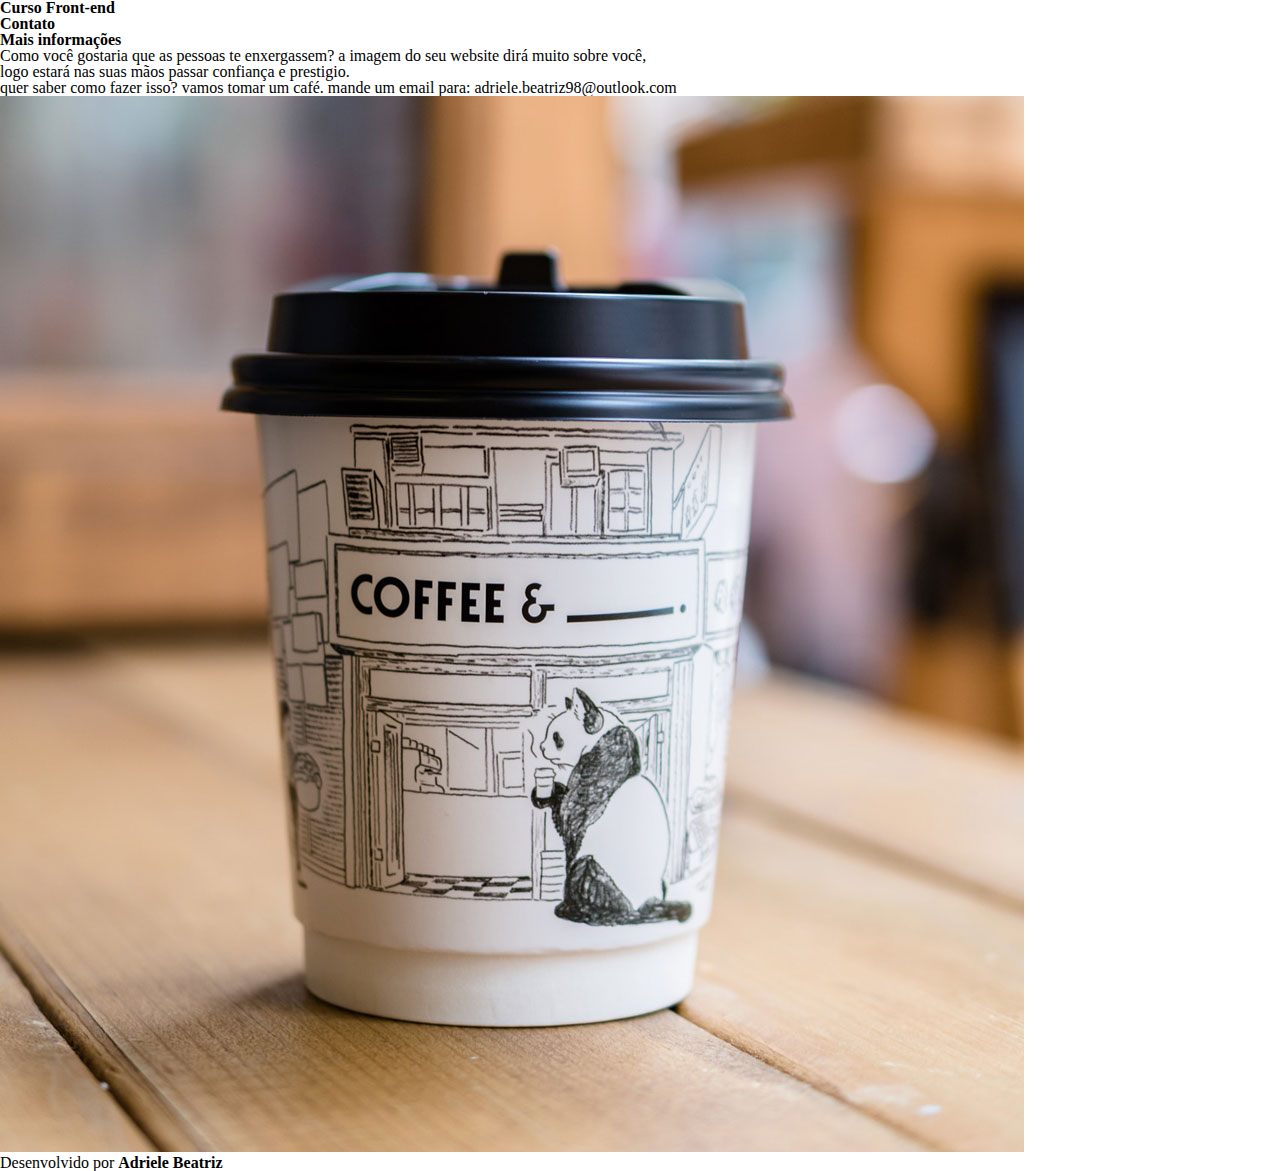
<file: html/01-introducao.html>
<!DOCTYPE html>
<html lang="pt_BR">
	
	<head>
		<meta charset="UTF-8">
		<meta name="viewport" content="width=device-width, initial-scale=1">
		<link rel="stylesheet" type="text/css"  href="../css/reset.css">
		<link rel="stylesheet" type="text/css" href="../css/style3.css>
		
		<title>Contato</title>
	</head>
	<body>
		<header id="h">
			<h2>Curso Front-end</h2>
			<div><h2>Contato</h2></div>
		</header>
		<article id="a">
			<h1>Mais informações</h1>
			<p>
				Como você gostaria que as pessoas te enxergassem?
				a imagem do seu website dirá muito sobre você,<br>
				 logo estará nas suas mãos passar confiança e prestigio.<br>
				 quer saber como fazer isso? vamos tomar um café.
				 mande um email para: adriele.beatriz98@outlook.com
			</p>
			<img src="../img/coffee-square.jpg" alt="cafe" id="img">
		</article>
		<footer id="f">
			<p>Desenvolvido por <strong>Adriele Beatriz</strong></p>
		</footer>
	</body>
</html>
</file>
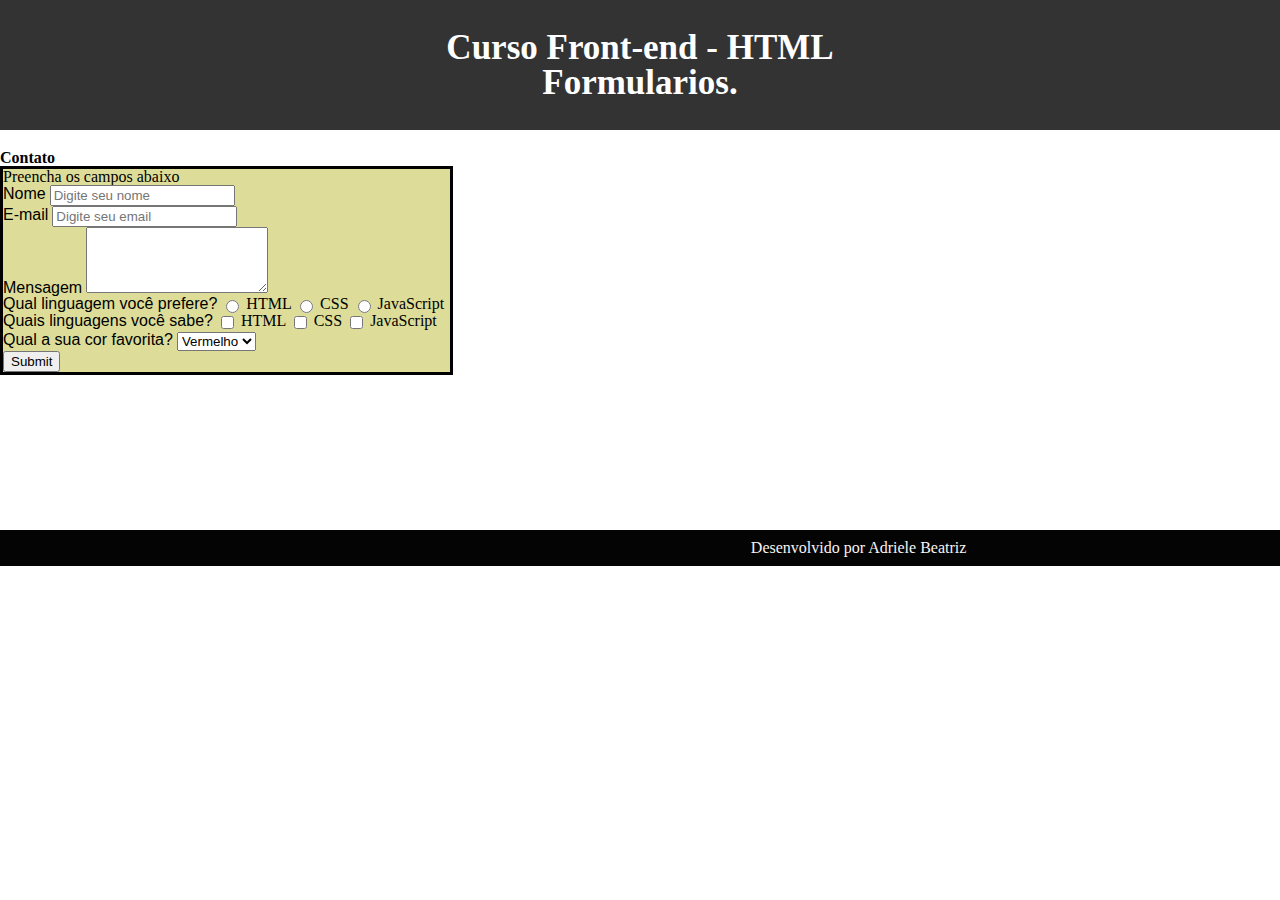
<file: html/06-formularios.html>
<!DOCTYPE html>
<html lang="pt-br">
	<head>
		<title>HTML - Formulário Fale Conosco</title>
		<meta charset="UTF-8">
		<meta name="viewport" content="width=device-width, initial-scale=1">
		<link rel="stylesheet" href="../css/reset.css">
		<link rel="stylesheet" type="text/css" href="../css/style4.css">
	</head>
	<body>

		<header>
			<h2>Curso Front-end - HTML</h2>
			<div><h2> Formularios.</h2></div>
		</header>

		<section>

			<article>

				<h1>Contato</h1>

				<form method="post">
					<p>Preencha os campos abaixo</p>
					<div>
					<div>
						<label for="nome">Nome</label>
						<input type="text" name="nome" id="nome" placeholder="Digite seu nome">
					</div>

					<div>
						<label for="email">E-mail</label>
						<input type="email" name="email" id="email" placeholder="Digite seu email">
					</div>

					<div>
						<label for="mensagem">Mensagem</label>
						<textarea name="mensagem" id="mensagem" rows="5"></textarea>
					</div>

					<div>
						<p>
							<label>Qual linguagem você prefere?</label>
							<input type="radio" name="linguagens" value="html"> HTML
							<input type="radio" name="linguagens" value="css"> CSS
							<input type="radio" name="linguagens" value="javascript"> JavaScript
						</p>
					</div>

					<div>
						<p>
							<label>Quais linguagens você sabe?</label>
							<input type="checkbox" name="linguagens" value="html"> HTML
							<input type="checkbox" name="linguagens" value="css"> CSS
							<input type="checkbox" name="linguagens" value="javascript"> JavaScript
						</p>
					</div>

					<div>
						<label>Qual a sua cor favorita?</label>
						<select>
							<option value="Azul">Azul</option>
							<option value="Verde">Verde</option>
							<option value="Vermelho" selected>Vermelho</option>
						</select>
					</div>

					<div id="enviar">
						<input type="submit" >
					</div>
				</div>

				</form>

				
				
			</article>


		</section>

		<footer>
			<p>Desenvolvido por Adriele Beatriz</p>
		</footer>
		
	</body>
</html>
</file>
<file: css/style4.css>
header{
    background-color: #333;
    padding: 30px;
    text-align: center;
    font-size: 35px;
    color: white;
}
section{
    width: 100%;
}
  article{
    float: left;
    padding: 20px 0;
  }
  h1 {
      font-size: 100%;
  }
  form{
      border: 3px solid black;
      width: 100%;
      background-color: rgb(221, 221, 153);
  }
  #mensagem{
      height: 60px;
  }
  label{
      font-family: 'Segoe UI', Tahoma, Geneva, Verdana, sans-serif;
  }
footer{
        position: relative;
        top: 400px;
        background-color: rgb(5, 4, 4);
        padding: 10px;
        text-align: center;
        color: rgb(248, 244, 244);
}
/*tablet*/
@media (max-width: 768px) {
	body{
		font-family: 'Segoe UI', Tahoma, Geneva, Verdana, sans-serif;
		background-color: antiquewhite;
	}
	nav{
		width: 40vw;
	}
	article{
		 width:60vw;
		 float: right;
	}
  }
/*smartphone*/

@media(max-width: 425px){
	nav, article{
		width: 100%;
		min-width: 320px;
		font-family: monospace;
	}
}
</file>
